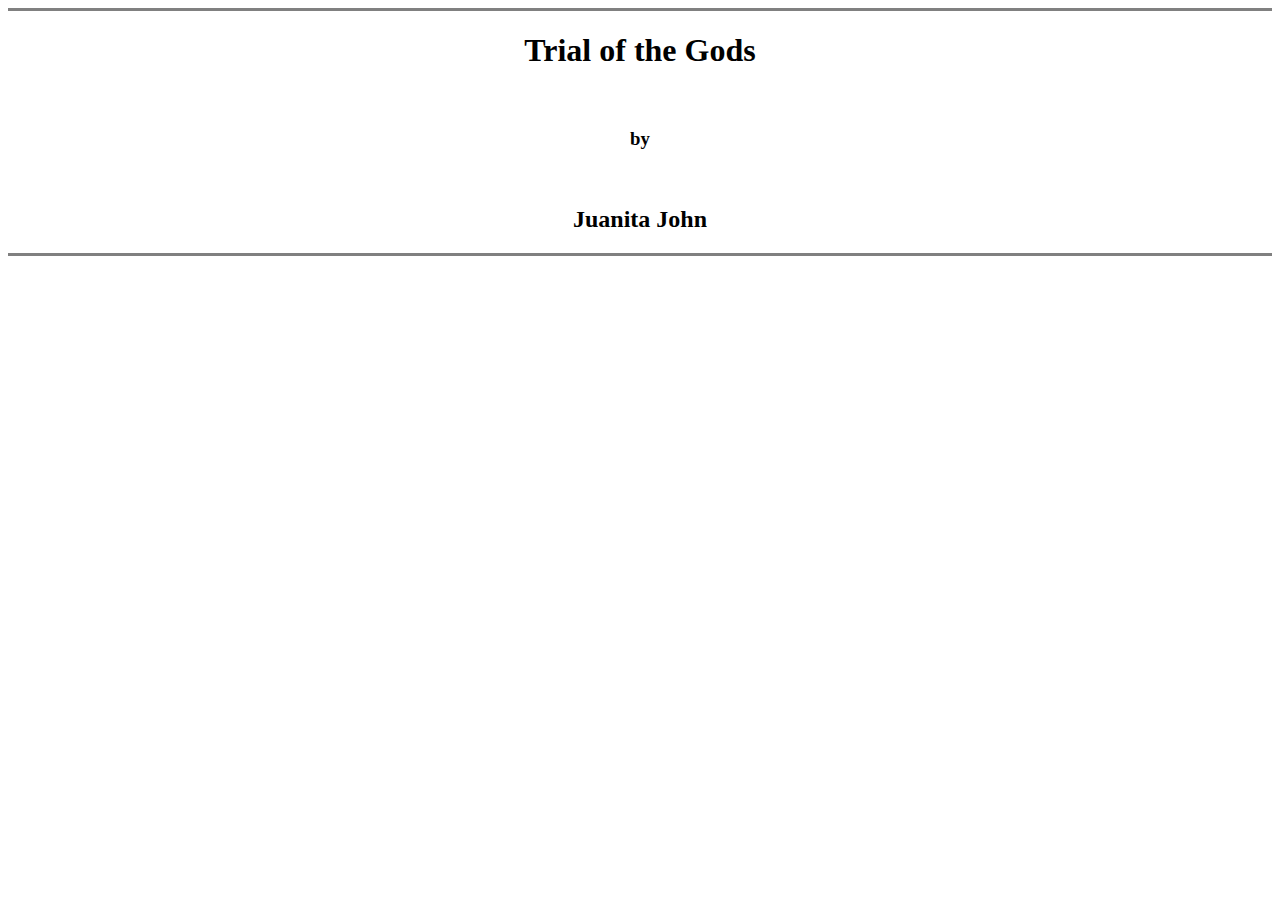
<file: index.html>
<!DOCTYPE html>
<html lang="en">
<head>
    <meta charset="UTF-8">
    <meta name="viewport" content="width=device-width, initial-scale=1.0">
    <title>Juanita's Personal Site</title>
</head>
<body>
    <CEnter>
        <hr size="3" noshade>
    <h1>Trial of the Gods </h1>
    <br>
    <h3>by</h3>
    <br>
    <h2>Juanita John</h2>
    <hr size="3" noshade>
    </CEnter>  
</body>
</html>
</file>
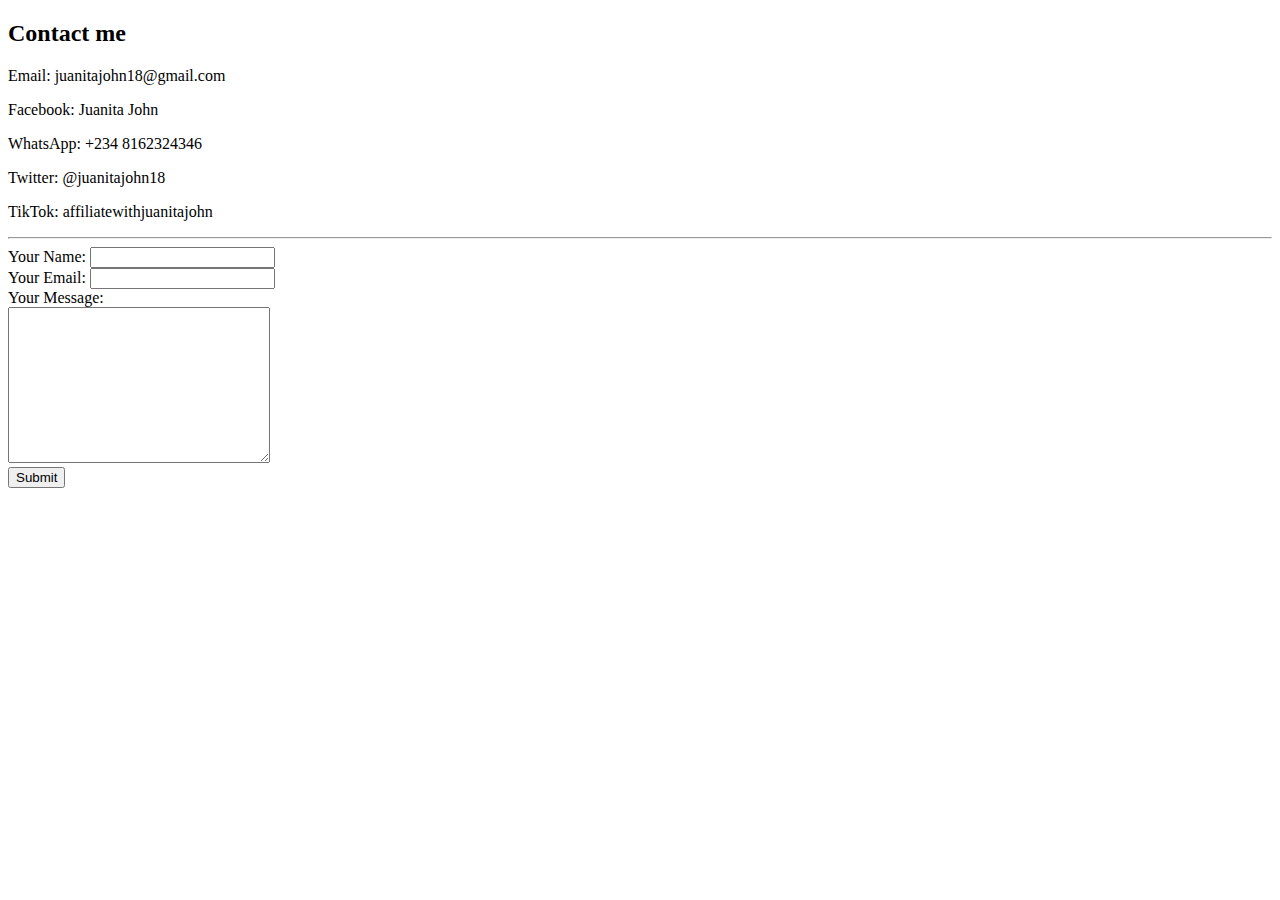
<file: contact-me.html>
<!DOCTYPE html>
<html lang="en">
<head>
    <meta charset="UTF-8">
    <meta name="viewport" content="width=device-width, initial-scale=1.0">
    <title>cntact me</title>
</head>
<body>
    <h2>Contact me</h2>

        <p>Email: juanitajohn18@gmail.com</p>
        <p>Facebook: Juanita John</p>
        <p>WhatsApp: +234 8162324346</p>
        <p>Twitter: @juanitajohn18</p>
        <p>TikTok: affiliatewithjuanitajohn</p>


        <hr>
       <form action="mailto:juanitajohn18@gmai.com" method="post" enctype="text/plain">
        <label>Your Name:</label>
        <input type="text" name="yourName" id=""><br>
        <label>Your Email:</label>
        <input type="email" name="yourEmail" id=""><br>
        <label>Your Message:</label><br>
        <textarea name="yourMessage" id="" cols="30" rows="10"></textarea><br>
        <input type="submit" name="" id="">
       </form>
</body>
</html>
</file>
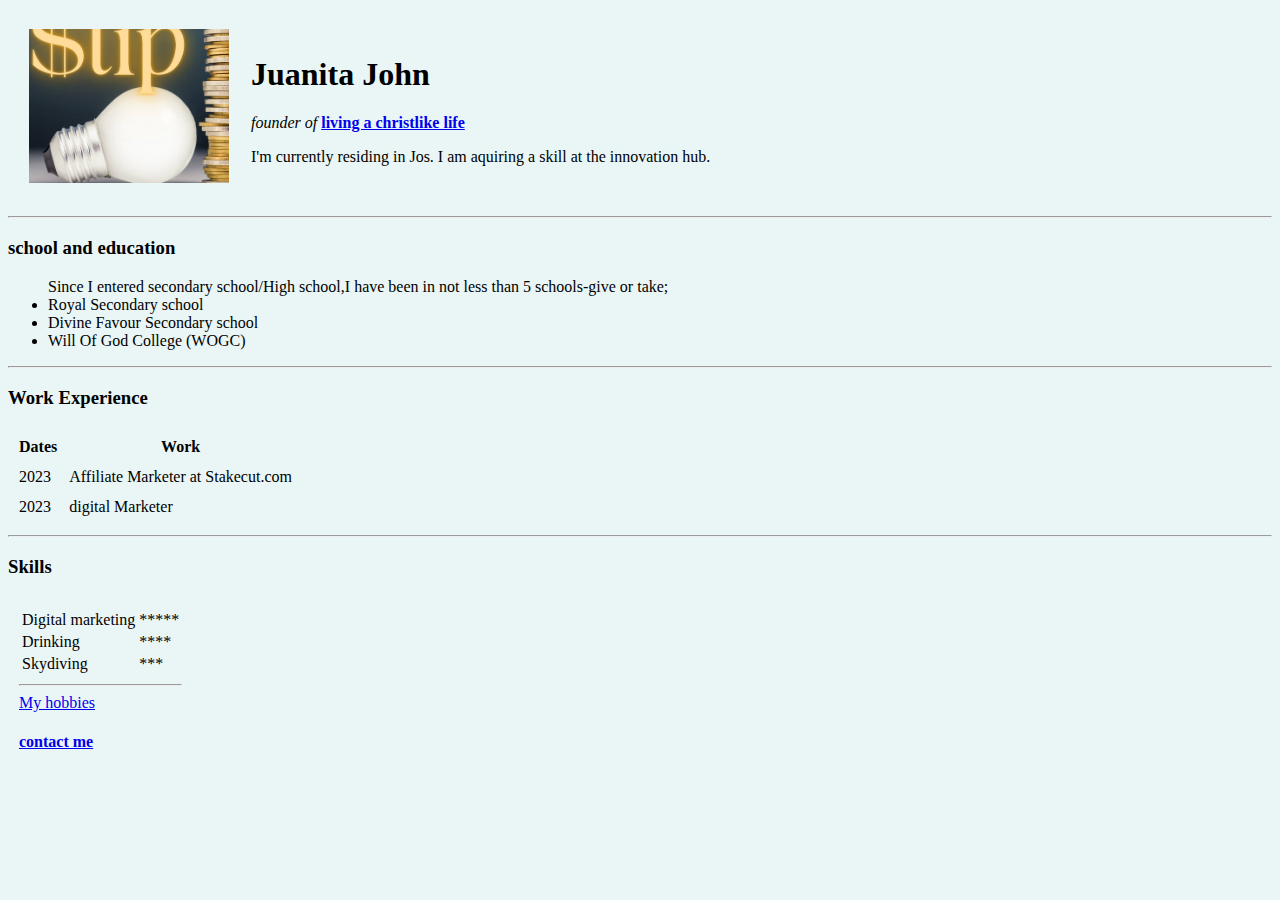
<file: firstwebsite.html>
<!DOCTYPE html>
<html lang="en">
<head>
    <meta charset="UTF-8">
    <meta name="viewport" content="width=device-width, initial-scale=1.0">
    <title>Juanita's Personal Site</title>
    <link rel="stylesheet" href="heading.css">
</head>
<body style="background-color: #EAF6F6;">
    <table cellspacing="20px">
        <tr>
          <td><img src="/juanita pp.jpg" alt="juanita's prfile picture"></td>
          <td><h1>Juanita John</h1>
            <p><em> founder of </em> <strong><a href="http://127.0.0.1:5500/heading.html"> living a christlike life</a></strong></p>
            <p>I'm currently residing in Jos. I am aquiring a skill at the innovation hub.</p></td>
        </tr>
      </table>
        
          <hr>
          <h3>school and education</h3>
         <Ul>
            Since I entered secondary school/High school,I have been in not less than 5 schools-give or take;
            <li> Royal Secondary school</li>
           <li> Divine Favour Secondary school</li> 
           <li> Will Of God College (WOGC)</li>
         </ul>
    
         <hr>
         <h3>Work Experience</h3>
         <table cellspacing="10">
          <thead>
            <tr>
              <th>Dates</th>
              <th>Work</th>
            </tr>
          </thead>
          <tbody>
          <tr>
            <td>2023</td>
            <td>Affiliate Marketer at Stakecut.com</td>
          </tr>
          <tr>
            <td>2023</td>
            <td>digital Marketer</td>
          </tr>
          </tbody>
         </table>
         <hr>
    
         <h3>Skills</h3>
         <table cellspacing="10">
          <tr>
            <td>
              <table>
                <tr>
                  <td>Digital marketing</td>
                  <td>*****</td>
                </tr>
                <tr>
                  <td>Drinking</td>
                  <td>****</td>
                </tr>
                <tr>
                  <td>Skydiving</td>
                  <td>***</td>
                </tr>
           </table>
           <hr>
         <a href="hobbies.html">My hobbies</a>
         <h4><a href="contact me.html">contact me</a></h4>
</body>
</html>
</file>
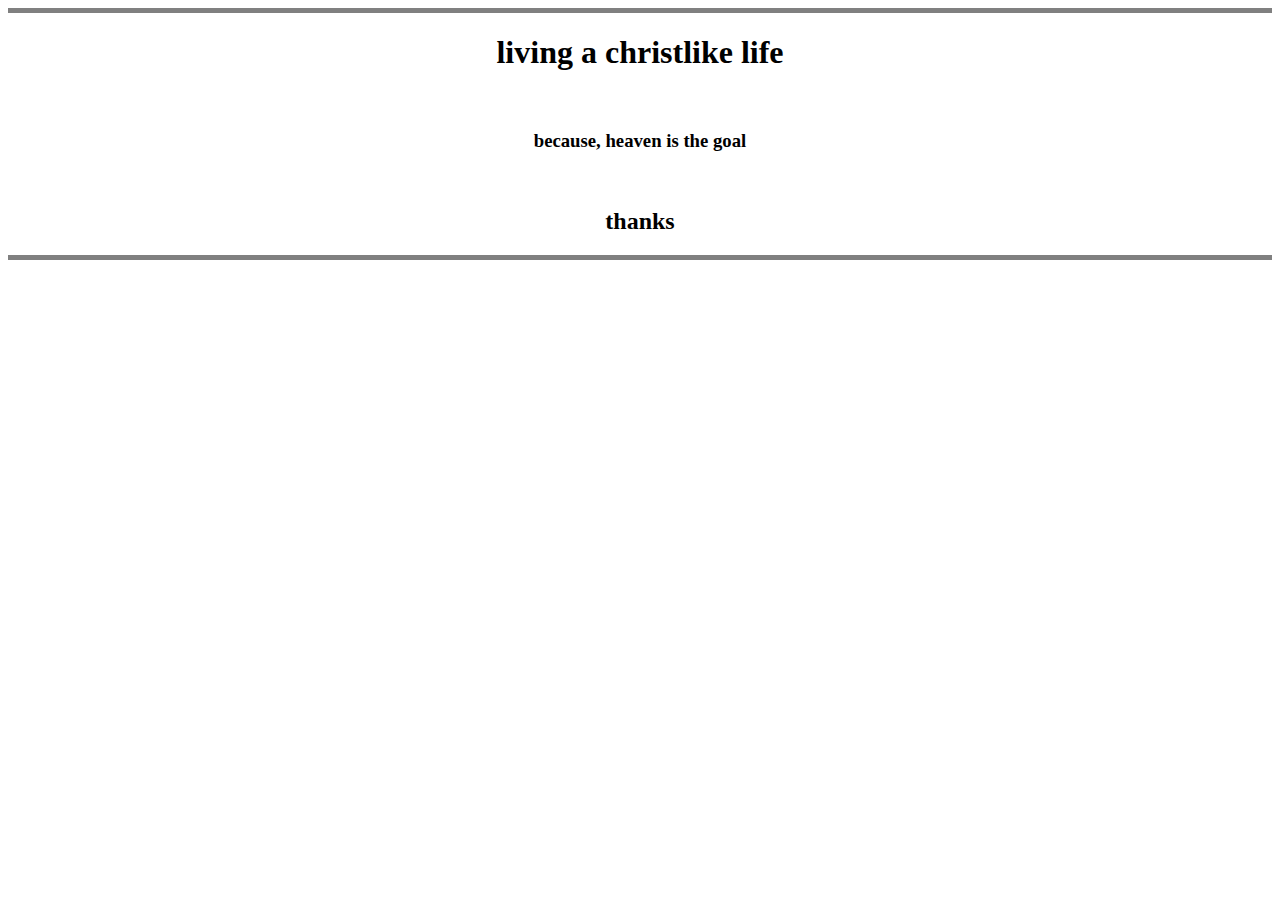
<file: heading.html>
<!DOCTYPE html>
<html lang="en">
<head>
    <meta charset="UTF-8">
    <meta name="viewport" content="width=device-width, initial-scale=1.0">
    <title>Document</title>
</head>
<body>
    <center>
        <hr size="5" noshade>
        <h1>living a christlike life</h1>
        <br>
        <h3>because, heaven is the goal</h3>
        <br>
        <h2>thanks</h2>
        <hr size="5" noshade>
        </center>
        
        <!-- selfcosing tags 
        -->
</body>
</html>
</file>
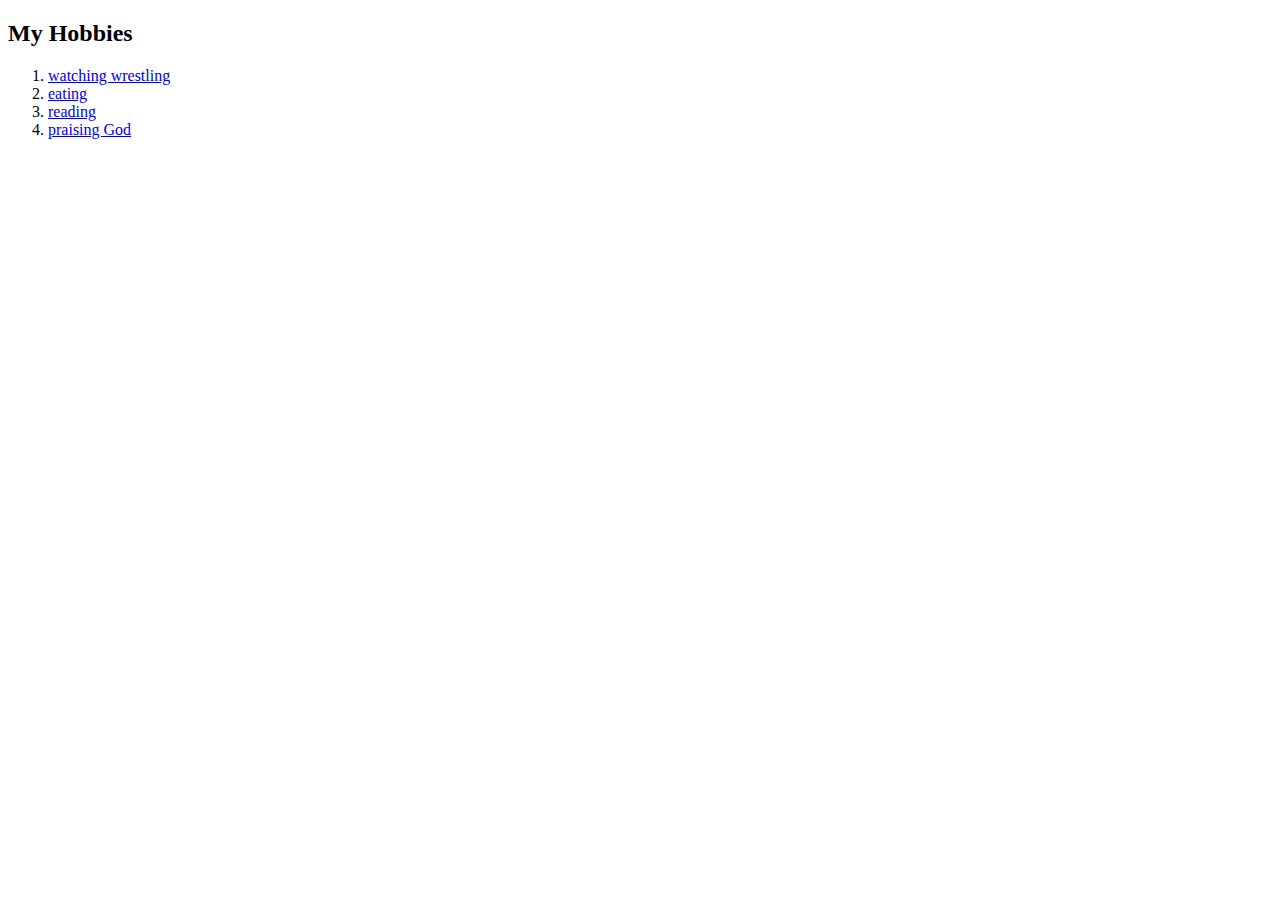
<file: hobbies.html>
<!DOCTYPE html>
<html lang="en">
<head>
    <meta charset="UTF-8">
    <meta name="viewport" content="width=device-width, initial-scale=1.0">
    <title>My hobbies</title>
</head>
<body>
    <h2>My Hobbies</h2>
    <ol>
      <li> <a href="http://127.0.0.1:5500/humor.html">watching wrestling</a></li>
      <li> <a href="http://127.0.0.1:5500/heading.html">eating</a></li>
      <li> <a href="http://127.0.0.1:5500/heading.html">reading</a></li>
     <li>  <a href="http://127.0.0.1:5500/heading.html">praising God</a></li>
    </ol>
</body>
</html>
</file>
<file: heading.css>
img{

    width: 200px;
}
</file>
